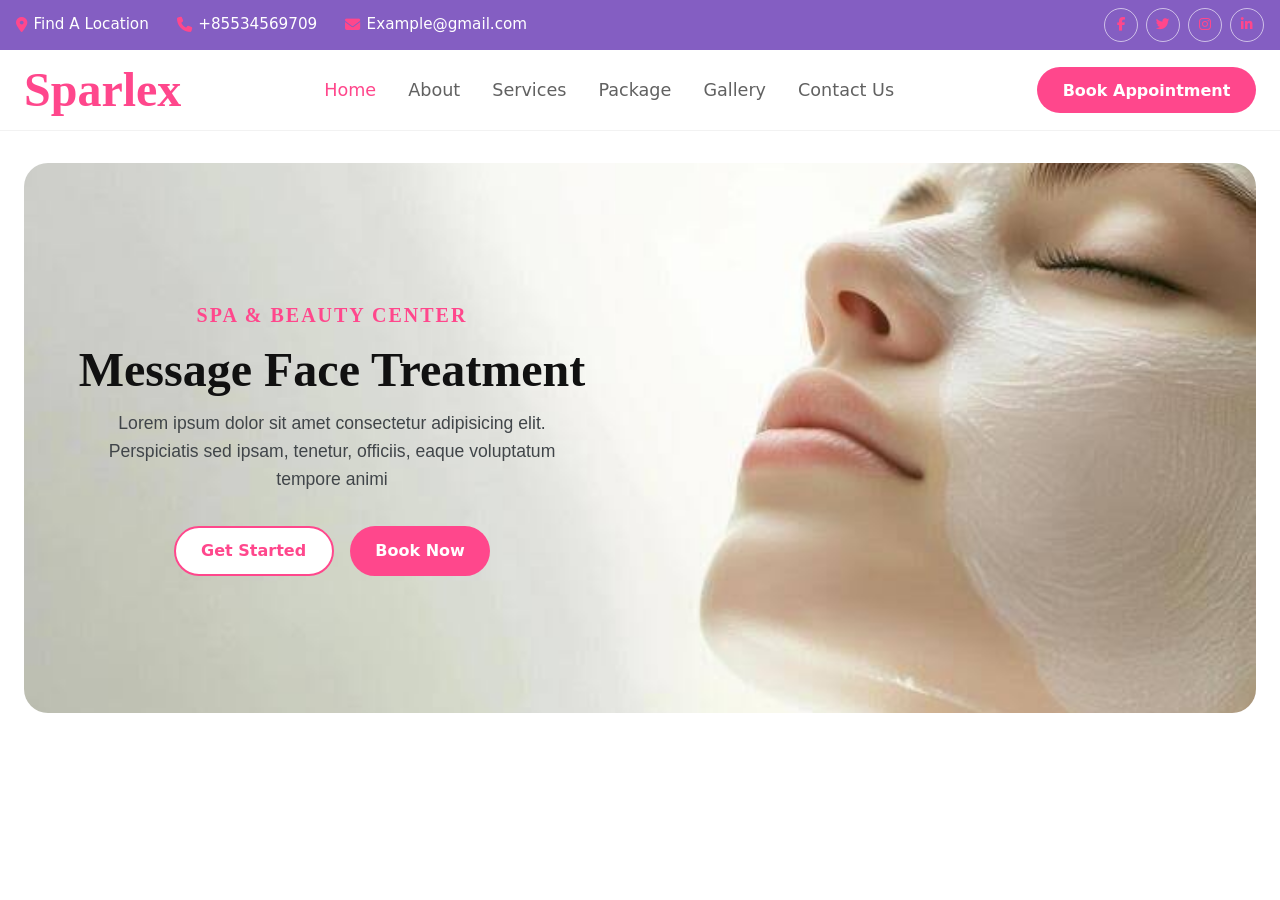
<file: index.html>
<!DOCTYPE html>
<html lang="en">

<head>
    <meta charset="UTF-8">
    <meta name="viewport" content="width=device-width, initial-scale=1.0">
    <link rel="stylesheet" href="./index.css" />
    <link rel="stylesheet" href="https://cdnjs.cloudflare.com/ajax/libs/font-awesome/6.5.1/css/all.min.css">
    <title>Beauty-Care</title>
</head>

<body>
    <header>
        <div class="header-container">
            <div class="header-content">
                <div>
                    <ul>
                        <li>
                            <a href="https://maps.google.com" target="_blank" rel="noopener noreferrer"><i
                                    class="fa-solid fa-location-dot location"></i> Find A Location</a>
                        </li>
                        <li>
                            <a href="tel:+85534569709"><i class="fa-solid fa-phone phone"></i> +85534569709</a>
                        </li>
                        <li>
                            <a href="mailto:Example@gmail.com"><i class="fa-solid fa-envelope email"></i>
                                Example@gmail.com</a>
                        </li>
                    </ul>
                </div>
                <div class="social-media">
                    <a href=""><i class="fa-brands fa-facebook-f"></i></a>
                    <a href=""><i class="fa-brands fa-twitter"></i></a>
                    <a href="#" class="social-icon"><i class="fab fa-instagram"></i></a>
                    <a href="#" class="social-icon"><i class="fab fa-linkedin-in"></i></a>
                </div>
            </div>
        </div>
        <nav class="nav-container">
            <div class="nav-content">
                <a href="index.html" class="logo">Sparlex</a>
                <ul class="nav-links">
                    <li><a href="index.html" class="link active">Home</a></li>
                    <li><a href="./pages/about.html" class="link">About</a></li>
                    <li><a href="./pages/service.html" class="link">Services</a></li>
                    <li><a href="./pages/package.html" class="link">Package</a></li>
                    <li><a href="./pages/gallery.html" class="link">Gallery</a></li>
                    <li><a href="./pages/contact.html" class="link">Contact Us</a></li>
                </ul>
                <button type="button" class="btn-primary">Book Appointment</button>
            </div>
        </nav>
    </header>

    <main class="main-content">
        <div class="image-container">
            <img class="mySlides" src="./images/slider/slider-01.jpg">
            <img class="mySlides" src="./images/slider/slider-03.jpg">
            <div class="overlay-text">
                <div class="small-title">SPA & Beauty Center</div>
                <h1>Message Face Treatment</h1>
                <p>Lorem ipsum dolor sit amet consectetur adipisicing elit. Perspiciatis sed ipsam, tenetur, officiis,
                    eaque voluptatum tempore animi</p>
                <div class="btn-era">
                    <button type="button" class="btn-secondary">Get Started</button>
                    <button type="button" class="btn-primary">Book Now</button>
                </div>
            </div>
        </div>
    </main>


    <script src="./index.js"></script>
</body>

</html>
</file>
<file: index.css>
/* Design tokens */
:root {
    /* Brand & Accent Colors */
    --primary-pink: #FF478C;
    --secondary-pink: #FF85A1;
    --accent-purple: #845EC2;

    /* Backgrounds & Surfaces */
    --bg-white: #ffffff;

    /* Text Colors */
    --text-title: #111111;
    --text-muted: #404549;
    --text-light: #616161;

    /* Font Family */
    --primary-font: Garamond, 'Times New Roman', Times, serif;
    --secondary-font: 'Verdana', sans-serif;

    /* Aliases */
    --secondary-white: var(--bg-white);
    --third-title-text: var(--text-title);
    --fourth-des-text: var(--text-muted);
    --fifth-purple: var(--accent-purple);

    /* Button Tokens */
    --btn-primary-pink: var(--primary-pink);
    --btn-secondary-pink-light: var(--secondary-pink);
}

/* Reset */
*,
*::before,
*::after {
    box-sizing: border-box;
    margin: 0;
    padding: 0;
}

body {
    font-family: system-ui, -apple-system, BlinkMacSystemFont, 'Segoe UI', Roboto, Oxygen, Ubuntu, Cantarell, sans-serif;
    color: var(--text-title);
    background-color: var(--bg-white);
    line-height: 1.5;
}

/* Top header */
.header-container {
    display: flex;
    justify-content: center;
    background-color: var(--accent-purple);
    padding: 0.5rem 1rem;

    & .header-content {
        display: flex;
        justify-content: space-between;
        align-items: center;
        max-width: 1400px;
        width: 100%;

        /* Contact Info List */
        & ul {
            display: flex;
            align-items: center;
            gap: 1.75rem;
            list-style: none;

            & li a {
                display: inline-flex;
                align-items: center;
                gap: 0.4rem;
                text-decoration: none;
                color: var(--secondary-white);
                font-weight: 400;
                font-size: 0.95rem;
                transition: opacity 0.2s ease;

                &:hover {
                    opacity: 0.85;
                }

                & i {
                    color: var(--primary-pink);
                    font-size: 0.95rem;
                }
            }
        }

        /* Social Media Icons */
        & .social-media {
            display: flex;
            align-items: center;
            gap: 0.5rem;

            & a {
                display: inline-flex;
                align-items: center;
                justify-content: center;
                width: 34px;
                height: 34px;
                border: 1px solid rgba(255, 255, 255, 0.6);
                border-radius: 50%;
                color: var(--primary-pink);
                text-decoration: none;
                font-size: 0.85rem;
                transition: all 0.25s ease;

                &:hover {
                    border-color: var(--primary-pink);
                    color: var(--secondary-white);
                    transform: translateY(-2px);
                }
            }
        }
    }
}

/* Navbar */
.nav-container {
    display: flex;
    justify-content: center;
    background-color: var(--bg-white);
    border-bottom: 1px solid rgba(0, 0, 0, 0.05);

    & .nav-content {
        display: flex;
        justify-content: space-between;
        align-items: center;
        padding: 1rem 1.5rem;
        max-width: 1400px;
        width: 100%;

        & .logo {
            color: var(--primary-pink);
            font-size: 3rem;
            font-family: var(--primary-font);
            font-weight: 900;
            text-decoration: none;
            line-height: 1;
        }

        & .nav-links {
            display: flex;
            gap: 2rem;
            list-style: none;
            align-items: center;

            & a {
                text-decoration: none;
                color: var(--text-light);
                font-size: 1.1rem;
                font-weight: 400;
                transition: color 0.25s ease;

                &:hover,
                &.active {
                    color: var(--primary-pink);
                }
            }
        }
    }
}

/* Buttons */
.btn-primary {
    background-color: var(--primary-pink);
    color: var(--bg-white);
    border: none;
    padding: 0.85rem 1.6rem;
    border-radius: 2rem;
    font-family: inherit;
    font-size: 1rem;
    font-weight: 600;
    cursor: pointer;
    transition: all 0.25s ease;

    &:hover {
        background-color: #e54c70;
        transform: translateY(-1px);
        box-shadow: 0 4px 12px rgba(255, 96, 130, 0.3);
    }

    &:active {
        transform: translateY(0);
    }
}

.btn-secondary {
    background-color: var(--bg-white);
    color: var(--primary-pink);
    border: 2px solid var(--primary-pink);
    padding: 0.85rem 1.6rem;
    border-radius: 2rem;
    font-family: inherit;
    font-size: 1rem;
    font-weight: 600;
    cursor: pointer;
    transition: all 0.25s ease;

    &:hover {
        background-color: var(--primary-pink);
        color: var(--bg-white);
        transform: translateY(-1px);
        box-shadow: 0 4px 12px rgba(255, 71, 140, 0.25);
    }

    &:active {
        transform: translateY(0);
    }
}

/* Hero slider */
.main-content {
    margin-top: 2rem;
    display: flex;
    justify-content: center;
    width: 100%;
    padding: 0 1.5rem;

    & .image-container {
        position: relative;
        max-width: 1400px;
        width: 100%;
        height: 550px;
        border-radius: 1.5rem;
        overflow: hidden;

        & img {
            width: 100%;
            height: 100%;
            object-fit: cover;
            display: block;
        }

        & .overlay-text {
            position: absolute;
            top: 50%;
            left: 25%;
            transform: translate(-50%, -50%);
            text-align: center;
            max-width: 560px;
            width: 90%;
            z-index: 2;

            & .small-title {
                text-transform: uppercase;
                color: var(--primary-pink);
                font-family: var(--primary-font);
                font-weight: 600;
                font-size: 1.25rem;
                letter-spacing: 2px;
            }

            & h1 {
                font-family: var(--primary-font);
                color: var(--text-title);
                font-weight: 900;
                font-size: 3rem;
                line-height: 1.15;
                margin: 0.75rem 0;
            }

            & p {
                font-family: var(--secondary-font);
                font-size: 1.1rem;
                font-weight: 300;
                color: var(--text-muted);
                line-height: 1.6;
                max-width: 500px;
                margin: 0 auto;
            }

            & .btn-era {
                margin-top: 2rem;
                display: flex;
                justify-content: center;
                gap: 1rem;
            }
        }
    }
}
</file>
